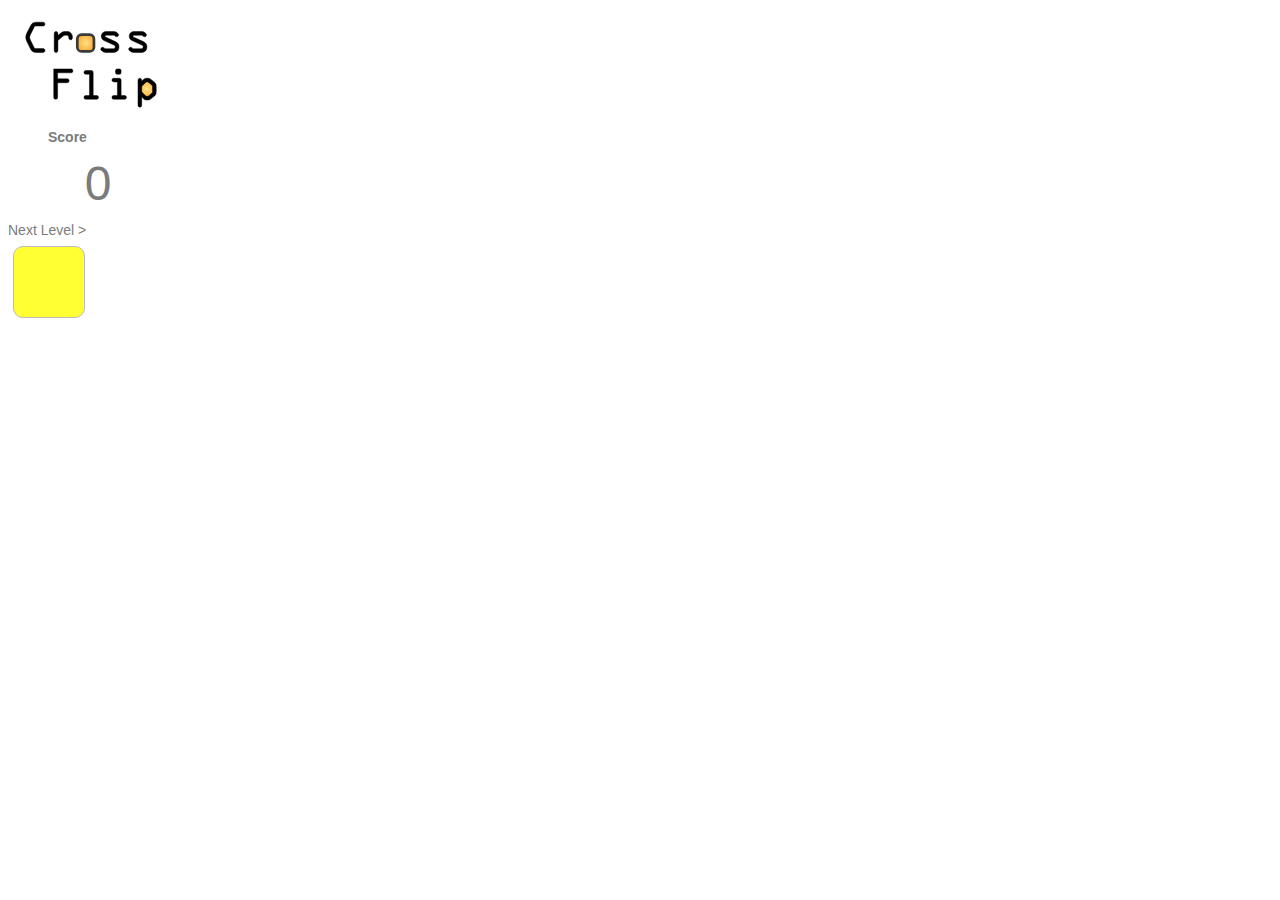
<file: index.html>
<!DOCTYPE HTML>
<html>
    <head>
        <script type="text/javascript" src="js/jquery-1.11.1.min.js"></script>
        <script type="text/javascript" src="js/GameManager.js"></script>
        <script type="text/javascript" src="js/Level.js"></script>
        <script type="text/javascript" src="js/app.js"></script>
        <link rel="stylesheet" href="css/index.css" />
    </head>
    <body>
        <div id="mainContainer">
            <div id="header">
                <div id="logoContainer">
                    <div id="logo" class="roundCube">
                        <!--[if lte IE 8]><img src="img/logo.png" /><![endif]-->
                        <!--[if gt IE 8]><img src="img/logo.svg" /><![endif]-->
                        <!--[if !IE]> --><img src="img/logo.svg" style="width:180px;"/><!-- <![endif]-->
                    </div>
                </div>
                <div id="boardContainer">
                    <strong id="scoreLabel" style="margin-left: 40px;" >Score</strong>
                    <div id="scoreboard" class="roundCube greyback">0</div>
                </div>
            </div>
            <div id="gameContainer">
                <div id="gameGrid" class="roundCube greyback"></div>
            </div>
        </div>
        <div id="gameoverBoard">Next Level ></div>
    </body>
</html>
</file>
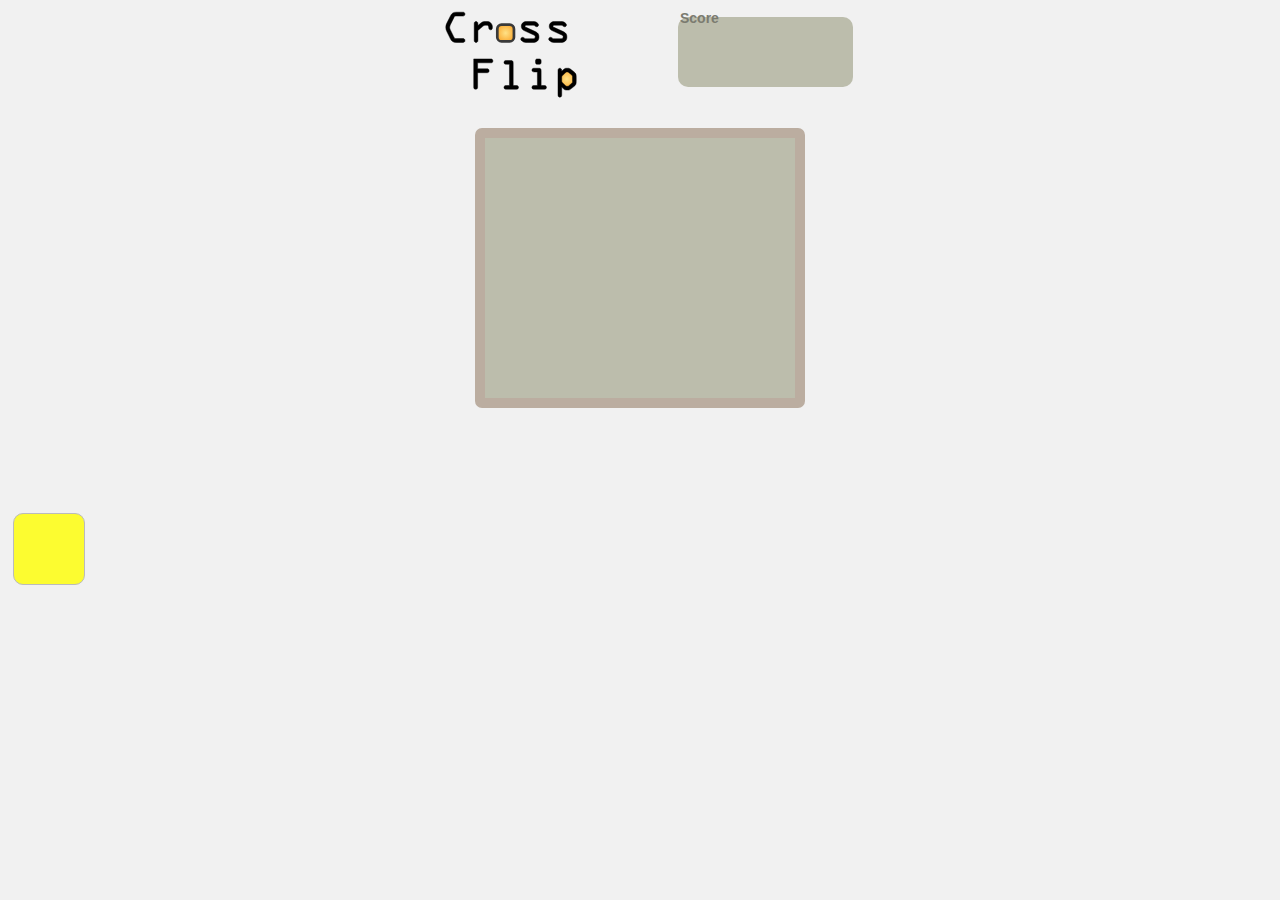
<file: newLayout.html>
<!DOCTYPE HTML>
<html>
    <head>
        <script type="text/javascript" src="js/jquery-1.11.1.min.js"></script>
        <script type="text/javascript" src="js/GameManager.js"></script>
        <script type="text/javascript" src="js/Level.js"></script>
        <script type="text/javascript" src="js/app.js"></script>
        <link rel="stylesheet" href="newLayout.css" />
    </head>
    <body>
        <div id="mainContainer">
            <div id="header">
                <div id="logoContainer">
                    <div id="logo" class="roundCube">
                        <!--[if lte IE 8]><img src="img/logo.png" /><![endif]-->
                        <!--[if gt IE 8]><img src="img/logo.svg" /><![endif]-->
                        <!--[if !IE]> --><img src="img/logo.svg" style="width:180px;"/><!-- <![endif]-->
                    </div>
                </div>
                <div id="boardContainer">
                    <strong id="scoreLabel" style="margin-left: 40px;" >Score</strong>
                    <div id="scoreboard" class="roundCube greyback"></div>
                </div>
            </div>
            <div id="gameContainer">
                <div id="gameGrid" class="roundCube greyback"></div>
            </div>
        </div>
        <div id="gameoverBoard">Next Level ></div>
    </body>
</html>
</file>
<file: css/index.css>
body {
    font: 14px/1.5 "Roboto", Roboto, arial, sans-serif;
    color: #7B7B7B;
    position: relative;
}

.box {
    border: 1px solid #BBB;
    border-radius: 10px;
    -webkit-border-radius: 10px;
    -moz-border-radius: 10px;
    float: left;
    position: relative;
    margin: 5px;
}
.container {
    background: #BCBDAC;
    border-radius: 7px;
    -webkit-border-radius: 7px;
    -moz-border-radius: 7px;
    border: 10px solid #bbada0;
    padding: 5px;
    position: relative;
}
.box.active{
    background-color: rgba(255, 255, 0, 0.8);
}

.box.nactive{
    background-color: rgba(50, 50, 0, 0.2);
}
.box.disabled{
    border-radius: 0px;
    background-color: rgba(0, 0, 0, 0.7);
}

.small {
    width: 70px;
    height: 70px;
}

.wide {
    width: 400px;
    height: 70px;
}

#scoreboard {
    font: 48px/1.5 "Roboto", Roboto, arial, sans-serif;
    width: 180px;
    border: 0px;
    margin: 10 auto;
    text-align: center;
}
#gridcontainer {
    margin: 20 auto;
}
</file>
<file: newLayout.css>
body {
    background: #F1F1F1;
    font: 14px/1.5 "Roboto", Roboto, arial, sans-serif;
    color: #7B7B70;
}
.roundCube {
    border-radius: 10px;
    -webkit-border-radius: 10px;
    -moz-border-radius: 10px;
}
#mainContainer {
    position: relative;
    margin-left: auto;
    margin-right: auto;
    width: 500px;
    height: 500px;
}
#header {
    position: relative;
    width: 100%;
    height: 20%;
}
#gameContainer {
    position: relative;
    padding-top: 20px;
    width: 100%;
    height: 80%;
}
#logoContainer {
    position: absolute;
    top: -20px;
    width: 50%;
    height: 100%;
}
#boardContainer {
    position: absolute;
    right: 0px;
    width: 50%;
    height: 100%;
}
#logo {
    margin-left: auto;
    margin-right: auto;
    text-align: center;
    margin-top: 10px;
    width: 70%;
    height: 70%;
}
#scoreboard {
    position: relative;
    font: 48px/1.5 "Roboto", Rboto, arial, sans-serif;
    top: -12px;
    margin-left: auto;
    margin-right: auto;
    text-align: center;
    width: 70%;
    height: 70%;
    z-index: -1;
}
#gameGrid {
    position: relative;
    margin-left: auto;
    margin-right: auto;
    width: 300px;
    height: 250px;
    border-radius: 7px;
    -webkit-border-radius: 7px;
    -moz-border-radius: 7px;
    border: 10px solid #bbada0;
    padding: 5px;
}
#gameoverBoard {
    font: 20px/1.5 "Roboto", Roboto, arial, sans-serif;
    padding-top: 20px;
    position: absolute;
    top: 200px;
    left: 0px;
    right: 0px;
    margin-left: auto;
    margin-right: auto;
    width: 180px;
    height: 50px;
    background: orange;
    text-align: center;
    font-weight: bold;
    opacity: 0;
    z-index: 10;
    -webkit-user-select: none;
    cursor: pointer;
}
.box {
    float: left;
    position: relative;
    margin: 5px;
    border: 1px solid #BBB;
    border-radius: 10px;
    -webkit-border-radius: 10px;
    -moz-border-radius: 10px;
    -webkit-tap-highlight-color: rgba(0, 0, 0, 0);
}
.box.active{
    background-color: rgba(255, 255, 0, 0.8);
}

.box.nactive{
    background-color: rgba(50, 50, 0, 0.2);
}
.box.disabled{
    border-radius: 0px;
    background-color: rgba(0, 0, 0, 0.7);
}
.small {
    width: 70px;
    height: 70px;
}
.greyback {
     background: #BCBDAC;
}
</file>
